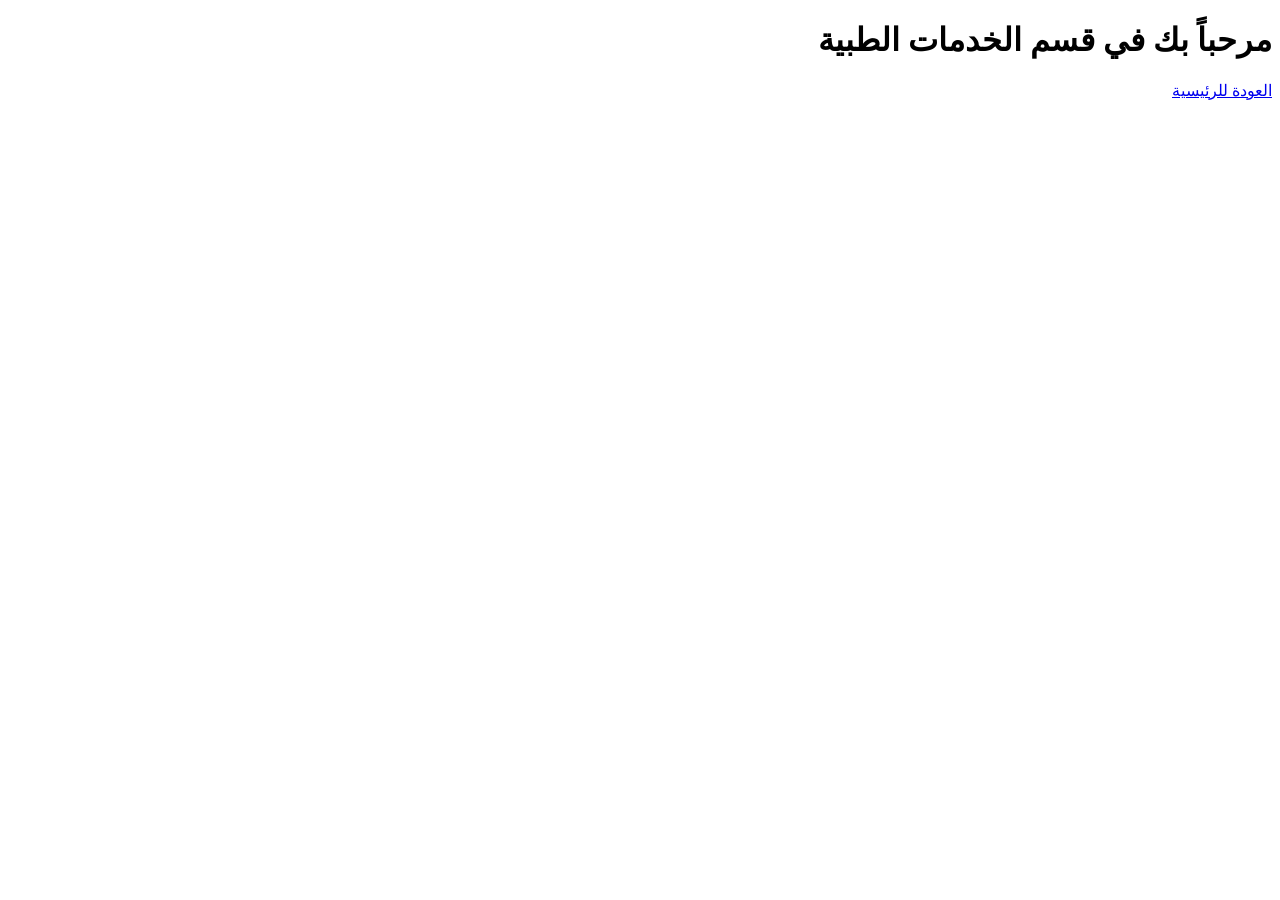
<file: templates/jobs.html>
<!DOCTYPE html>
<html lang="ar" dir="rtl">
<head>
    <meta charset="UTF-8">
    <title>الخدمات الطبية - مارنجان</title>
</head>
<body>
    <h1>مرحباً بك في قسم الخدمات الطبية</h1>
    <a href="{% url 'index' %}">العودة للرئيسية</a>
</body>
</html>
</file>
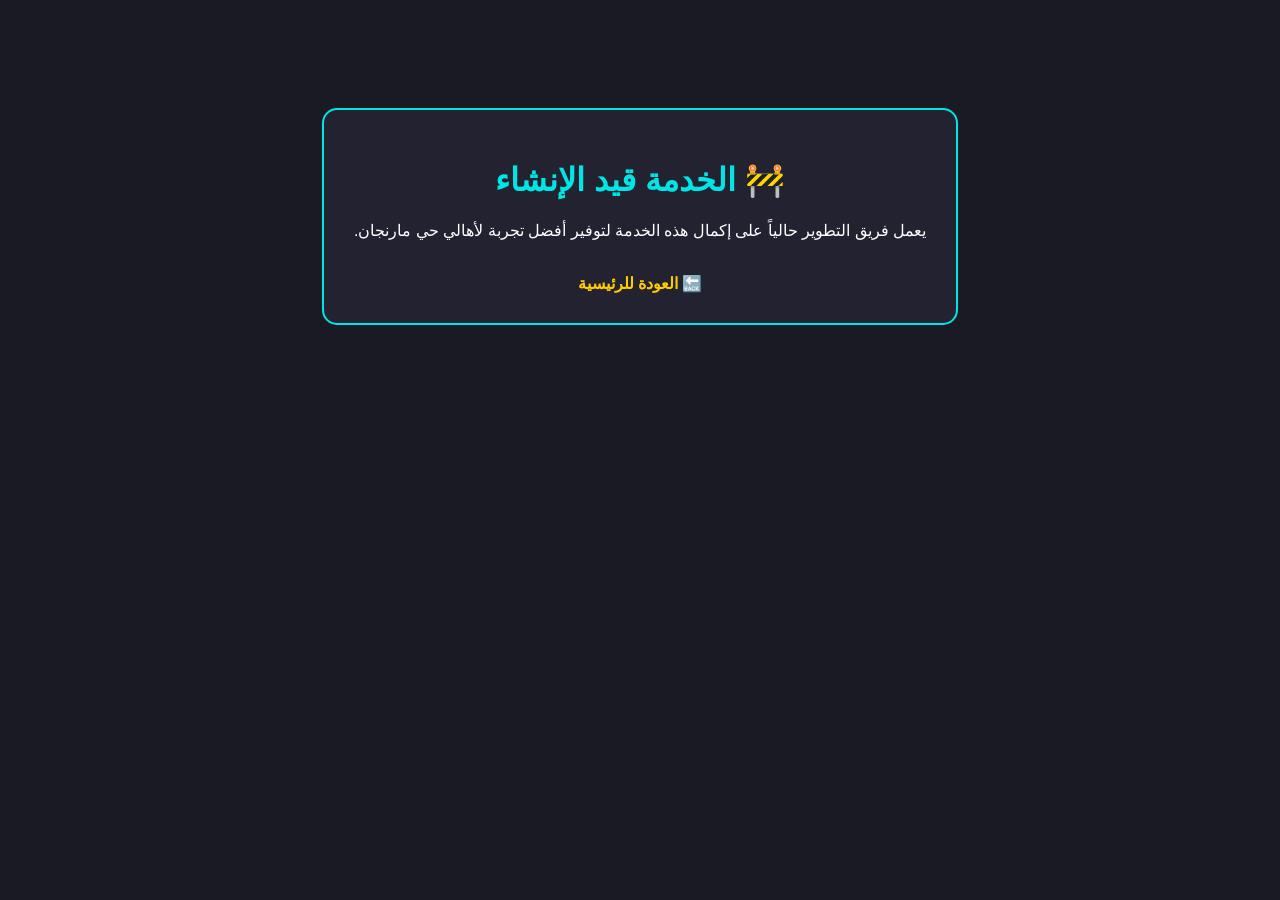
<file: templates/placeholder.html>
<!DOCTYPE html>
<html lang="ar" dir="rtl">
<head>
    <meta charset="UTF-8">
    <title>قيد التطوير - مارنجان</title>
</head>
<body style="background-color: #1a1a24; color: white; text-align: center; padding: 100px 20px; font-family: sans-serif;">
    <div style="border: 2px solid #00e6e6; display: inline-block; padding: 30px; border-radius: 15px; background: #222230;">
        <h1 style="color: #00e6e6;">🚧 الخدمة قيد الإنشاء</h1>
        <p>يعمل فريق التطوير حالياً على إكمال هذه الخدمة لتوفير أفضل تجربة لأهالي حي مارنجان.</p>
        <br>
        <a href="/" style="color: #ffcc00; text-decoration: none; font-weight: bold;">🔙 العودة للرئيسية</a>
    </div>
</body>
</html>
</file>
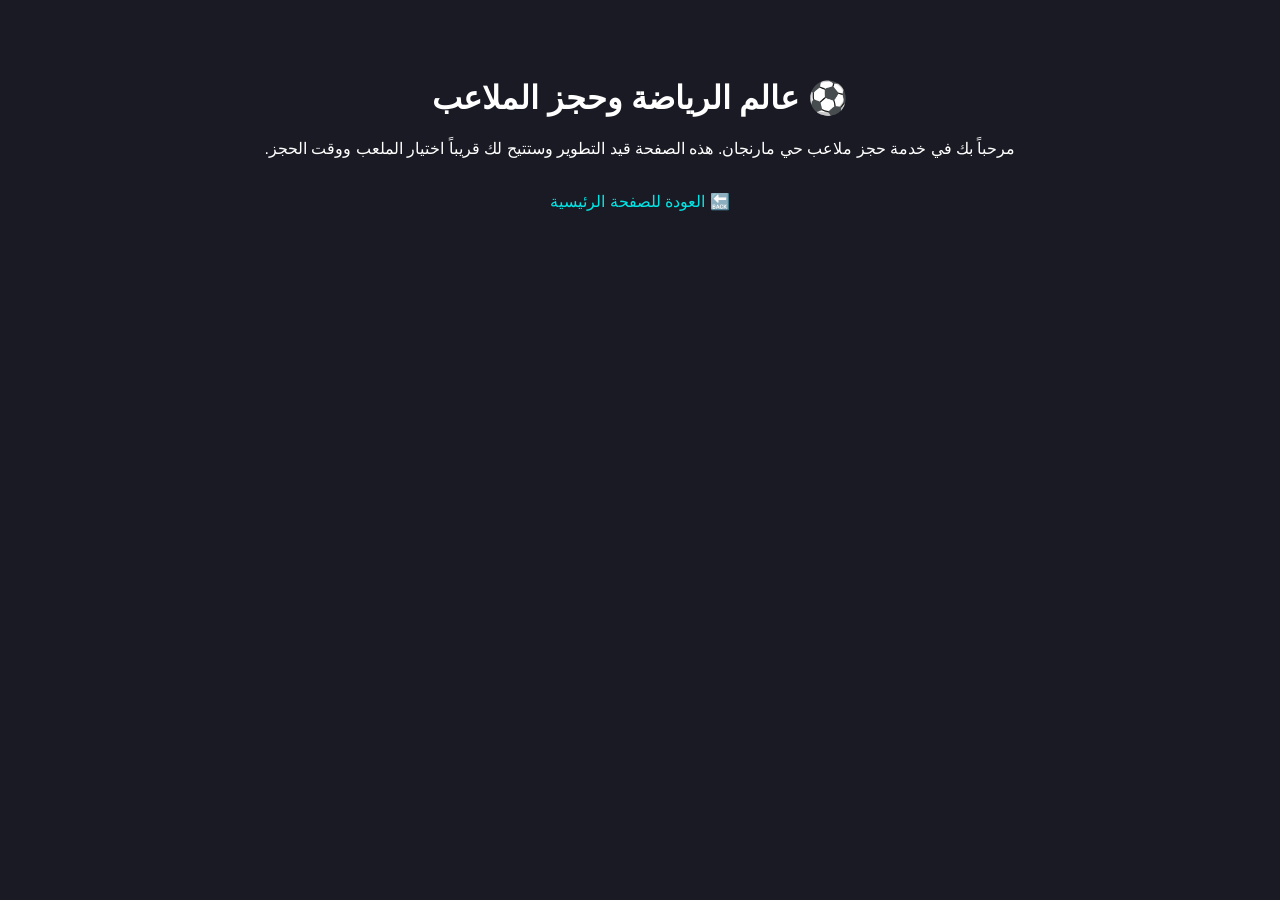
<file: templates/stadium.html>
<!DOCTYPE html>
<html lang="ar" dir="rtl">
<head>
    <meta charset="UTF-8">
    <title>حجز ملاعب - مارنجان</title>
</head>
<body style="background-color: #1a1a24; color: white; text-align: center; padding: 50px; font-family: sans-serif;">
    <h1>⚽ عالم الرياضة وحجز الملاعب</h1>
    <p>مرحباً بك في خدمة حجز ملاعب حي مارنجان. هذه الصفحة قيد التطوير وستتيح لك قريباً اختيار الملعب ووقت الحجز.</p>
    <br>
    <a href="/" style="color: #00e6e6; text-decoration: none;">🔙 العودة للصفحة الرئيسية</a>
</body>
</html>
</file>
